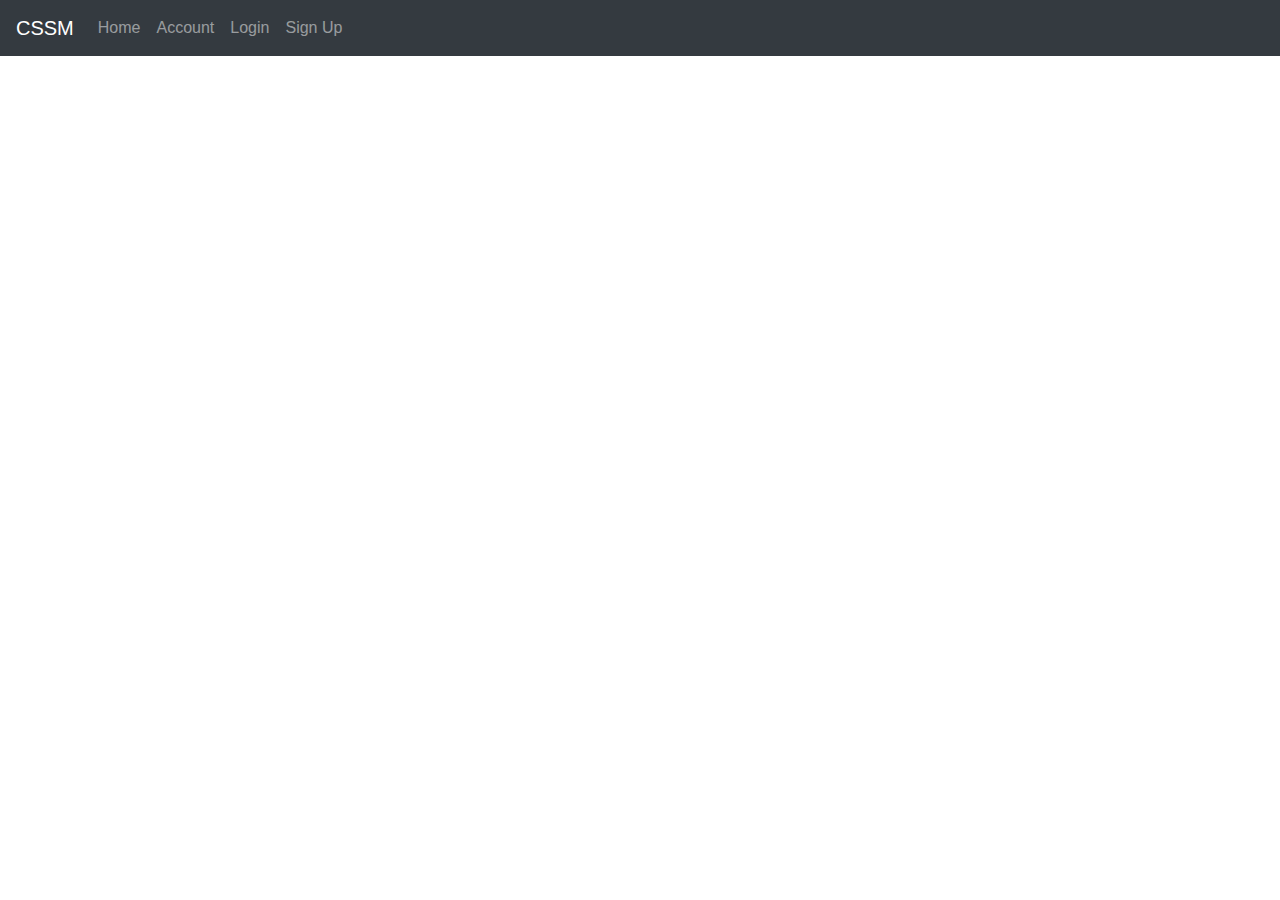
<file: index.html>
<!doctype html>
<html lang="en">
    <head>
        <!-- Required meta tags -->
        <meta charset="utf-8" />
        <meta name="viewport" content="width=device-width, initial-scale=1, shrink-to-fit=no" />
 
        <title>CSSM API</title>
 
        <!-- Bootstrap 4 CSS and custom CSS -->
        <link rel="stylesheet" href="https://maxcdn.bootstrapcdn.com/bootstrap/4.0.0/css/bootstrap.min.css" integrity="sha384-Gn5384xqQ1aoWXA+058RXPxPg6fy4IWvTNh0E263XmFcJlSAwiGgFAW/dAiS6JXm" crossorigin="anonymous" />
        <link rel="stylesheet" type="text/css" href="custom.css" />

    </head>
    <body>
        <!-- navbar -->
        <nav class="navbar navbar-expand-md navbar-dark bg-dark fixed-top">
            <a class="navbar-brand" href="#">CSSM</a>
            <button class="navbar-toggler" type="button" data-toggle="collapse" data-target="#navbarNavAltMarkup" aria-controls="navbarNavAltMarkup" aria-expanded="false" aria-label="Toggle navigation">
                <span class="navbar-toggler-icon"></span>
            </button>
            <div class="collapse navbar-collapse" id="navbarNavAltMarkup">
                <div class="navbar-nav">
                    <a class="nav-item nav-link" href="#" id='home'>Home</a>
                    <a class="nav-item nav-link" href="#" id='update_account'>Account</a>
                    <a class="nav-item nav-link" href="#" id='logout'>Logout</a>
                    <a class="nav-item nav-link" href="#" id='login'>Login</a>
                    <a class="nav-item nav-link" href="#" id='sign_up'>Sign Up</a>
                </div>
            </div>
        </nav>
        <!-- /navbar -->
    
        <!-- container -->
        <main role="main" class="container starter-template">
        
            <div class="row">
                <div class="col">
        
                    <!-- where prompt / messages will appear -->
                    <div id="response"></div>
        
                    <!-- where main content will appear -->
                    <div id="content"></div>
                </div>
            </div>
        
        </main>
        <!-- /container -->
    
        <!-- jQuery & Bootstrap 4 JavaScript libraries -->
        <script src="https://code.jquery.com/jquery-3.2.1.min.js"></script>
        <script src="https://cdnjs.cloudflare.com/ajax/libs/popper.js/1.12.9/umd/popper.min.js" integrity="sha384-ApNbgh9B+Y1QKtv3Rn7W3mgPxhU9K/ScQsAP7hUibX39j7fakFPskvXusvfa0b4Q" crossorigin="anonymous"></script>
        <script src="https://maxcdn.bootstrapcdn.com/bootstrap/4.0.0/js/bootstrap.min.js" integrity="sha384-JZR6Spejh4U02d8jOt6vLEHfe/JQGiRRSQQxSfFWpi1MquVdAyjUar5+76PVCmYl" crossorigin="anonymous"></script>
        
        <script>
            // jQuery codes
            $(document).ready(function(){
                // show sign up / registration form
                $(document).on('click', '#sign_up', function(){
             
                    var html = `
                        <h2>Sign Up</h2>
                        <form id='sign_up_form'>
                            <div class="form-group">
                                <label for="firstname">Firstname</label>
                                <input type="text" class="form-control" name="firstname" id="firstname" required />
                            </div>
             
                            <div class="form-group">
                                <label for="lastname">Lastname</label>
                                <input type="text" class="form-control" name="lastname" id="lastname" required />
                            </div>
             
                            <div class="form-group">
                                <label for="email">Email</label>
                                <input type="email" class="form-control" name="email" id="email" required />
                            </div>
             
                            <div class="form-group">
                                <label for="password">Password</label>
                                <input type="password" class="form-control" name="password" id="password" required />
                            </div>
             
                            <button type='submit' class='btn btn-primary'>Sign Up</button>
                        </form>
                        `;
             
                    clearResponse();
                    $('#content').html(html);
                });
             
                // trigger when registration form is submitted
                $(document).on('submit', '#sign_up_form', function(){
                
                // get form data
                var sign_up_form=$(this);
                var form_data=JSON.stringify(sign_up_form.serializeObject());

                // submit form data to api
                $.ajax({
                    url: "api/create_user.php",
                    type : "POST",
                    contentType : 'application/json',
                    data : form_data,
                    success : function(result) {
                        // if response is a success, tell the user it was a successful sign up & empty the input boxes
                        $('#response').html("<div class='alert alert-success'>Successful sign up. Please login.</div>");
                        sign_up_form.find('input').val('');
                    },
                    error: function(xhr, resp, text){
                        // on error, tell the user sign up failed
                        $('#response').html("<div class='alert alert-danger'>Unable to sign up. Please contact admin.</div>");
                    }
                });

                return false;
                });             
                // show login form trigger will be here
             
                // remove any prompt messages
                function clearResponse(){
                    $('#response').html('');
                }

                // show login page
                function showLoginPage(){
                    
                    // remove jwt
                    setCookie("jwt", "", 1);

                    // login page html
                    var html = `
                        <h2>Login</h2>
                        <form id='login_form'>
                            <div class='form-group'>
                                <label for='email'>Email address</label>
                                <input type='email' class='form-control' id='email' name='email' placeholder='Enter email'>
                            </div>

                            <div class='form-group'>
                                <label for='password'>Password</label>
                                <input type='password' class='form-control' id='password' name='password' placeholder='Password'>
                            </div>

                            <button type='submit' class='btn btn-primary'>Login</button>
                        </form>
                        `;

                    $('#content').html(html);
                    clearResponse();
                    showLoggedOutMenu();
                }

                // function to set cookie
                function setCookie(cname, cvalue, exdays) {
                    var d = new Date();
                    d.setTime(d.getTime() + (exdays*24*60*60*1000));
                    var expires = "expires="+ d.toUTCString();
                    document.cookie = cname + "=" + cvalue + ";" + expires + ";path=/";
                }

                // if the user is logged out
                function showLoggedOutMenu(){
                    // show login and sign up from navbar & hide logout button
                    $("#login, #sign_up").show();
                    $("#logout").hide();
                }
                    
                // show home page
                function showHomePage(){
                    // validate jwt to verify access
                    var jwt = getCookie('jwt');
                    $.post("api/validate_token.php", JSON.stringify({ jwt:jwt })).done(function(result) {
                        // if valid, show homepage
                        var html = `
                            <div class="card">
                                <div class="card-header">Welcome to Home!</div>
                                <div class="card-body">
                                    <h5 class="card-title">You are logged in.</h5>
                                    <p class="card-text">You won't be able to access the home and account pages if you are not logged in.</p>
                                </div>
                            </div>
                            `;
                        
                        $('#content').html(html);
                        showLoggedInMenu();
                    })
                    // show login page on error
                    .fail(function(result){
                        showLoginPage();
                        $('#response').html("<div class='alert alert-danger'>Please login to access the home page.</div>");
                    });
                }


                // get or read cookie
                function getCookie(cname){
                    var name = cname + "=";
                    var decodedCookie = decodeURIComponent(document.cookie);
                    var ca = decodedCookie.split(';');
                    for(var i = 0; i <ca.length; i++) {
                        var c = ca[i];
                        while (c.charAt(0) == ' '){
                            c = c.substring(1);
                        }
                
                        if (c.indexOf(name) == 0) {
                            return c.substring(name.length, c.length);
                        }
                    }
                    return "";
                }
                // if the user is logged in
                function showLoggedInMenu(){
                    // hide login and sign up from navbar & show logout button
                    $("#login, #sign_up").hide();
                    $("#logout").show();
                }
                
                function showUpdateAccountForm(){
                    // validate jwt to verify access
                    var jwt = getCookie('jwt');
                    $.post("api/validate_token.php", JSON.stringify({ jwt:jwt })).done(function(result) {
                        // if response is valid, put user details in the form
                        var html = `
                                <h2>Update Account</h2>
                                <form id='update_account_form'>
                                    <div class="form-group">
                                        <label for="firstname">Firstname</label>
                                        <input type="text" class="form-control" name="firstname" id="firstname" required value="` + result.data.firstname + `" />
                                    </div>
                        
                                    <div class="form-group">
                                        <label for="lastname">Lastname</label>
                                        <input type="text" class="form-control" name="lastname" id="lastname" required value="` + result.data.lastname + `" />
                                    </div>
                        
                                    <div class="form-group">
                                        <label for="email">Email</label>
                                        <input type="email" class="form-control" name="email" id="email" required value="` + result.data.email + `" />
                                    </div>
                        
                                    <div class="form-group">
                                        <label for="password">Password</label>
                                        <input type="password" class="form-control" name="password" id="password" />
                                    </div>
                        
                                    <button type='submit' class='btn btn-primary'>
                                        Save Changes
                                    </button>
                                </form>
                            `;
                        
                        clearResponse();
                        $('#content').html(html);
                    })        
                    // on error/fail, tell the user he needs to login to show the account page
                    .fail(function(result){
                        showLoginPage();
                        $('#response').html("<div class='alert alert-danger'>Please login to access the account page.</div>");
                    });
                }

                // show login form
                $(document).on('click', '#login', function(){
                    showLoginPage();
                });
                
                // trigger when login form is submitted
                $(document).on('submit', '#login_form', function(){
                
                    // get form data
                    var login_form=$(this);
                    var form_data=JSON.stringify(login_form.serializeObject());
                
                    // submit form data to api
                    $.ajax({
                        url: "api/login.php",
                        type : "POST",
                        contentType : 'application/json',
                        data : form_data,
                        success : function(result){
                    
                            // store jwt to cookie
                            setCookie("jwt", result.jwt, 1);
                    
                            // show home page & tell the user it was a successful login
                            showHomePage();
                            $('#response').html("<div class='alert alert-success'>Successful login.</div>");
                    
                        },
                        error: function(xhr, resp, text){
                            // on error, tell the user login has failed & empty the input boxes
                            $('#response').html("<div class='alert alert-danger'>Login failed. Email or password is incorrect.</div>");
                            login_form.find('input').val('');
                        }                    
                        });
                
                    return false;
                });
                
                // show home page
                $(document).on('click', '#home', function(){
                    showHomePage();
                    clearResponse();
                });
                
                // show update account form
                $(document).on('click', '#update_account', function(){
                    showUpdateAccountForm();
                });
                
                // trigger when 'update account' form is submitted
                $(document).on('submit', '#update_account_form', function(){
                
                // handle for update_account_form
                var update_account_form=$(this);

                // validate jwt to verify access
                var jwt = getCookie('jwt');

                // get form data
                var update_account_form_obj = update_account_form.serializeObject()
                
                // add jwt on the object
                update_account_form_obj.jwt = jwt;
                
                // convert object to json string
                var form_data=JSON.stringify(update_account_form_obj);
                
                // submit form data to api
                $.ajax({
                    url: "api/update_user.php",
                    type : "POST",
                    contentType : 'application/json',
                    data : form_data,
                    success : function(result) {
                
                        // tell the user account was updated
                        $('#response').html("<div class='alert alert-success'>Account was updated.</div>");
                
                        // store new jwt to coookie
                        setCookie("jwt", result.jwt, 1);
                    },
                
                    // show error message to user
                    error: function(xhr, resp, text){
                        if(xhr.responseJSON.message=="Unable to update user."){
                            $('#response').html("<div class='alert alert-danger'>Unable to update account.</div>");
                        }
                    
                        else if(xhr.responseJSON.message=="Access denied."){
                            showLoginPage();
                            $('#response').html("<div class='alert alert-success'>Access denied. Please login</div>");
                        }
                    }
                });                
                return false;
                });

                // logout the user
                $(document).on('click', '#logout', function(){
                    showLoginPage();
                    $('#response').html("<div class='alert alert-info'>You are logged out.</div>");
                });

                // function to make form values to json format
                $.fn.serializeObject = function(){
                
                var o = {};
                var a = this.serializeArray();
                $.each(a, function() {
                    if (o[this.name] !== undefined) {
                        if (!o[this.name].push) {
                            o[this.name] = [o[this.name]];
                        }
                        o[this.name].push(this.value || '');
                    } else {
                        o[this.name] = this.value || '';
                    }
                });
                return o;
                };
            });
        </script>
    </body>
</html>
</file>
<file: custom.css>
body {
    padding-top: 5rem;
}
.starter-template {
    padding: 3rem 1.5rem;
}
#logout{
    display: none;
}
</file>
